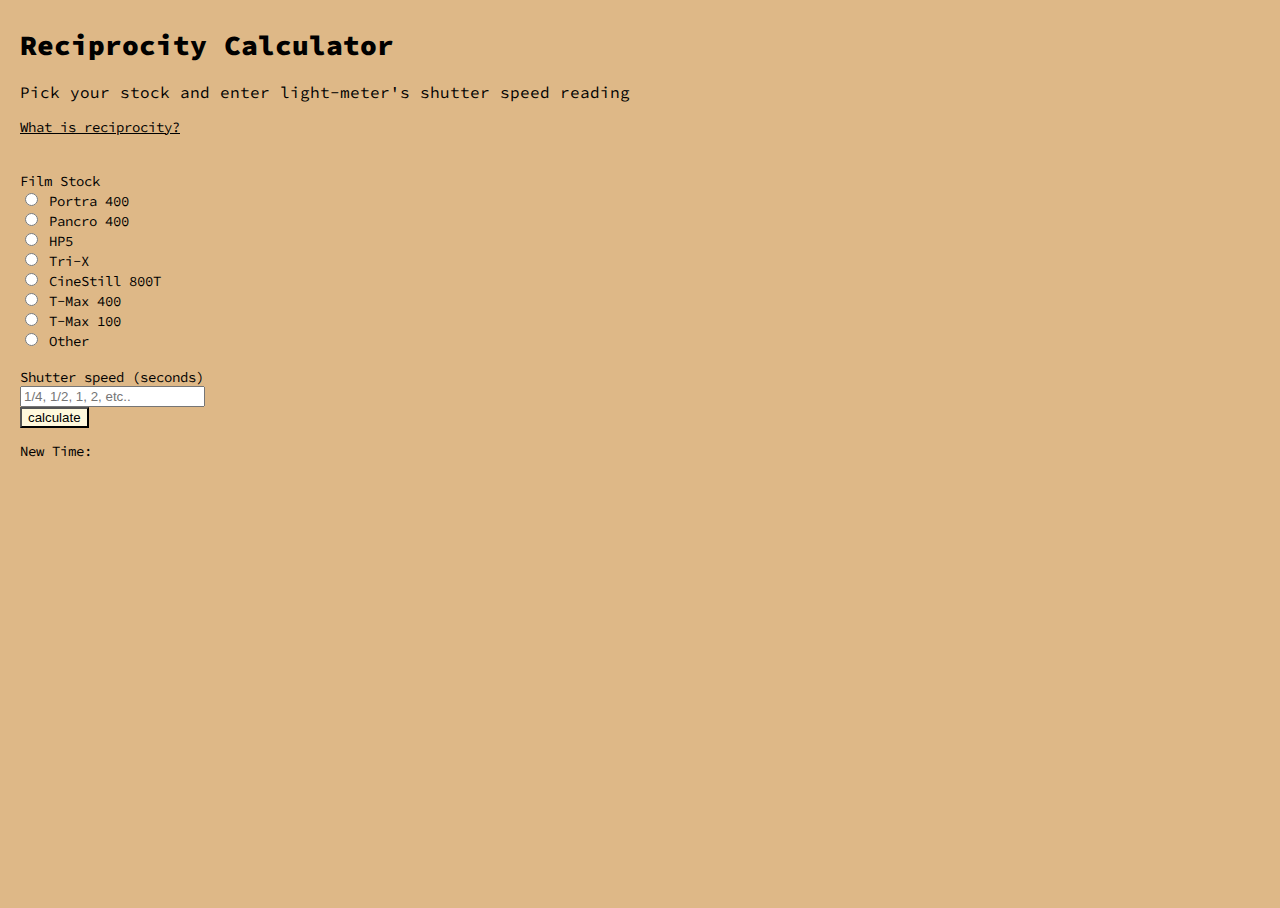
<file: index.html>
<!DOCTYPE html>
<html lang="en">

<head>
    <link rel="apple-touch-icon" sizes="180x180" href="/favicon_package_v0.16/apple-touch-icon.png">
    <link rel="icon" type="image/png" sizes="32x32" href="/favicon_package_v0.16/favicon-32x32.png">
    <link rel="icon" type="image/png" sizes="16x16" href="/favicon_package_v0.16/favicon-16x16.png">
    <link rel="manifest" href="/favicon_package_v0.16/site.webmanifest">
    <link rel="mask-icon" href="/favicon_package_v0.16/safari-pinned-tab.svg" color="#5bbad5">
    <meta name="msapplication-TileColor" content="#da532c">
    <meta name="theme-color" content="#ffffff">

    <meta charset="UTF-8">
    <meta http-equiv="X-UA-Compatible" content="IE=edge">
    <meta name="viewport" content="width=device-width, initial-scale=1.0">
    <title>Reciprocity</title>
    <link rel="stylesheet" href="./styles.css">
</head>

<body>
    <header class="header">
        <h1> Reciprocity Calculator</h1>
        <h3> Pick your stock and enter light-meter's shutter speed reading</h3>
    </header>


    <a href="about.html"> What is reciprocity? </a>
    <div class="form">
        <br />
        <br />
        <label> Film Stock </label>
        <br>
        <input type="radio" id="film-stock" name="film-stock" value="portra400" /> Portra 400
        <!-- <label for="portra400"> Portra 400</label> -->
        <br>
        <input type="radio" id="film-stock" name="film-stock" value="pancro400" /> Pancro 400
        <!-- <label for="portra400"> Pancro 400</label> -->
        <br>
        <input type="radio" id="film-stock" name="film-stock" value="hp5" />
        <label for="hp5"> HP5</label>
        <br>
        <input type="radio" id="film-stock" name="film-stock" value="trix" />
        <label for="trix"> Tri-X</label>
        <br>
        <input type="radio" id="film-stock" name="film-stock" value="cinestill800t" />
        <label for="cinestill800t"> CineStill 800T</label>
        <br>
        <input type="radio" id="film-stock" name="film-stock" value="tmax400" />
        <label for="tmax400"> T-Max 400</label>
        <br>
        <input type="radio" id="film-stock" name="film-stock" value="tmax100" />
        <label for="tmax100"> T-Max 100</label>
        <br>
        <input type="radio" id="film-stock" name="film-stock" value="other" />
        <label for="other"> Other</label>
        <br>


        <br />
        <label for="shutter-speed">Shutter speed (seconds)</label>
        <br>
        <input type="text" id="shutter" name="shutter" placeholder="1/4, 1/2, 1, 2, etc.." />
        <br />
        <button id="calculate" type="button" onclick="calculateReciprocity()"> calculate </button>
    </div>


    <div class="new-time">
        <p> </p>New Time: <span id="results"></span></p>
    </div>

    <!-- <footer> made by @ </footer> -->
    <script src="script.js"></script>
</body>

</html>
</file>
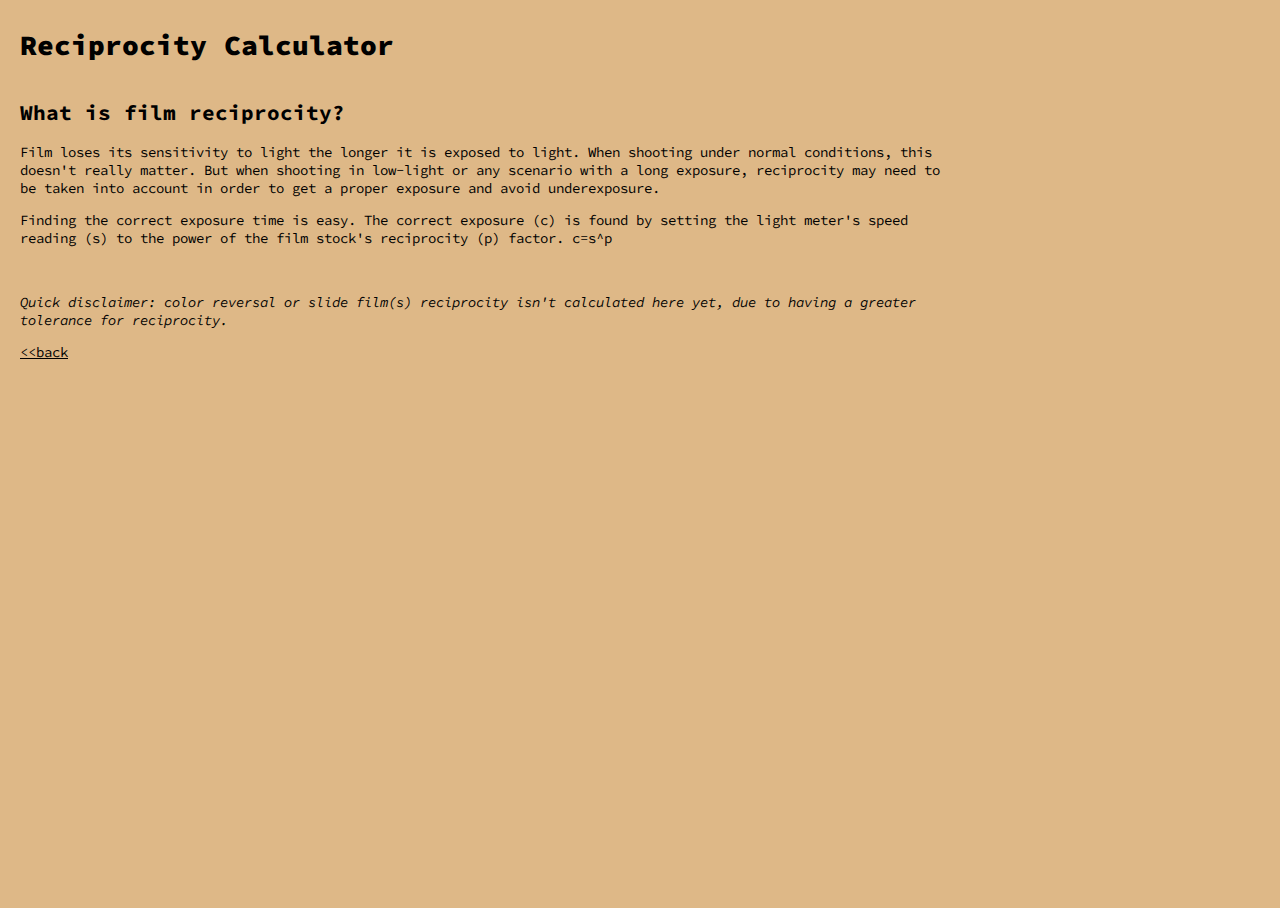
<file: about.html>
<!DOCTYPE html>
<html lang="en">

<head>
    <link rel="apple-touch-icon" sizes="180x180" href="/favicon_package_v0.16/apple-touch-icon.png">
    <link rel="icon" type="image/png" sizes="32x32" href="/favicon_package_v0.16/favicon-32x32.png">
    <link rel="icon" type="image/png" sizes="16x16" href="/favicon_package_v0.16/favicon-16x16.png">
    <link rel="manifest" href="/favicon_package_v0.16/site.webmanifest">
    <link rel="mask-icon" href="/favicon_package_v0.16/safari-pinned-tab.svg" color="#5bbad5">
    <meta name="msapplication-TileColor" content="#da532c">
    <meta name="theme-color" content="#ffffff">

    <meta charset="UTF-8">
    <meta http-equiv="X-UA-Compatible" content="IE=edge">
    <meta name="viewport" content="width=device-width, initial-scale=1.0">
    <title>Reciprocity</title>
    <link rel="stylesheet" href="./styles.css">
</head>

<body>
    <header class="header">
        <h1> Reciprocity Calculator</h1>
    </header>

    <div class="about">
        <h2>What is film reciprocity?</h2>
        <p> Film loses its sensitivity to light the longer it is exposed to light. When shooting under normal
            conditions,
            this doesn't really matter. But when shooting in low-light or any scenario with a long exposure, reciprocity
            may need to be taken into account in order to get a proper exposure and avoid underexposure.
        </p>
        <p>Finding the correct exposure time is easy. The correct exposure (c) is found by setting the light meter's
            speed reading (s)
            to the power of the film stock's reciprocity (p) factor. c=s^p
        </p>
        <br />
        <p> <i>Quick disclaimer: color reversal or slide film(s) reciprocity isn't calculated here yet, due to having a
                greater tolerance
                for reciprocity.</i>
        </p>
    </div>

    <a href="index.html"> &#60;&#60;back</a>
    <br />
    <br />

    <!-- <footer> made by @ </footer> -->
</body>

</html>
</file>
<file: styles.css>
@import url('https://fonts.googleapis.com/css?family=Source+Code+Pro');

html, body {
    height: 100%;
}

header.header h1 {
    font-weight: 1000;
}

header.header h3 {
    font-size: medium;
    font-weight: 400;
}

body {
    font-family: 'Source Code Pro', serif;
    font-size: 14px;
    background-color: burlywood;
    display: flex;
    flex-direction: column;
    padding-left: 12px;
}

.form {
    display: block;
}



.form button {
    background-color: cornsilk;
}

footer {
    font-size: 10px;
    position: absolute;
    bottom: 0;
    padding: 0 18px 14px 18px;
}

footer.end {
    display: block;
    float: left;
    padding-right: 12px;
}

.about {
    width: 75%;
}

a {
    color:black;
}

a:visited {
    color:black;
}
</file>
